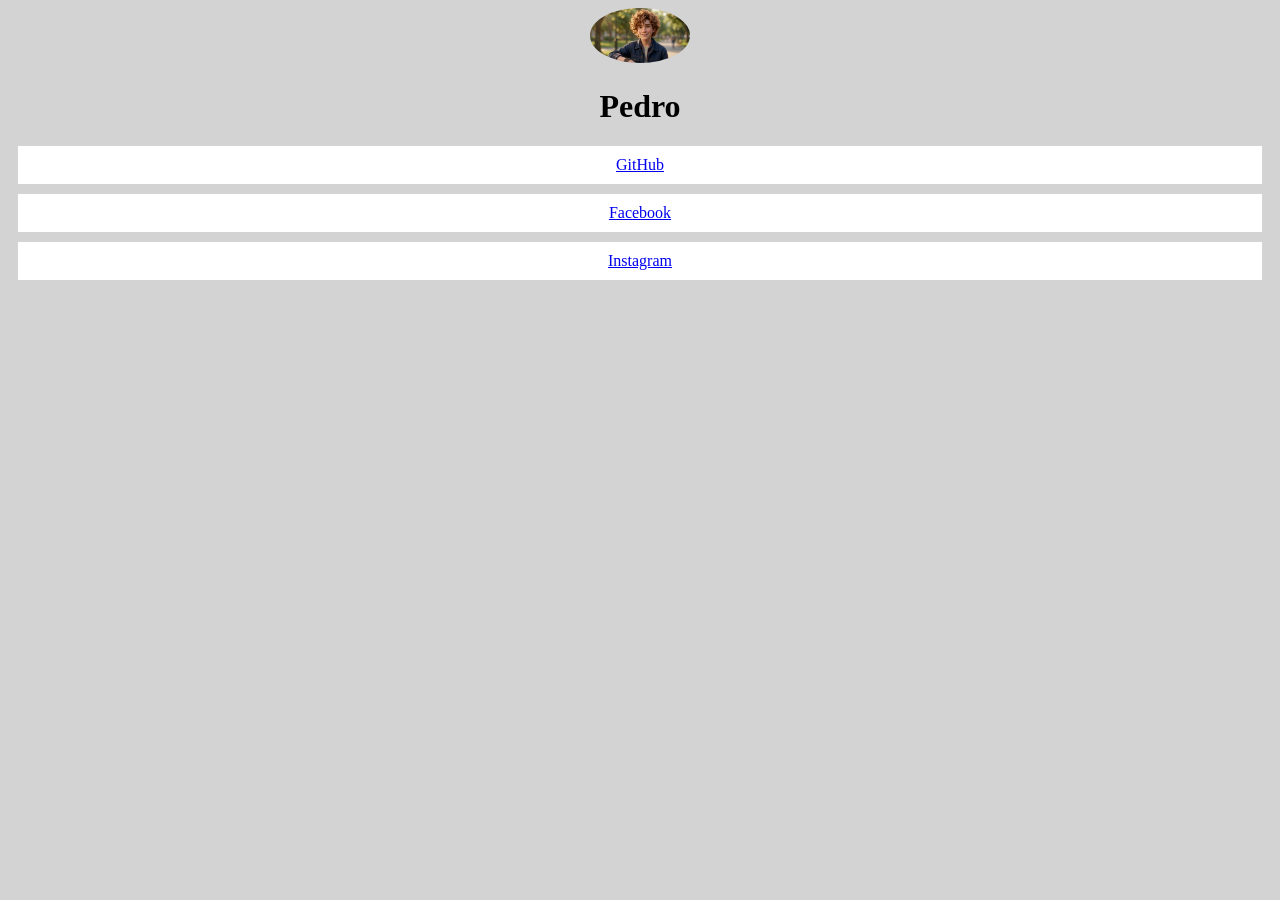
<file: Externo/index.html>
<!DOCTYPE html>
<html>
<head>
  <link rel="stylesheet" href="style.css">
</head>
<body>
  <img src="Minha_foto.png">
  <h1>Pedro</h1>
  <a href="#">GitHub</a>
  <a href="#">Facebook</a>
  <a href="#">Instagram</a>
</body>
</html>
</file>
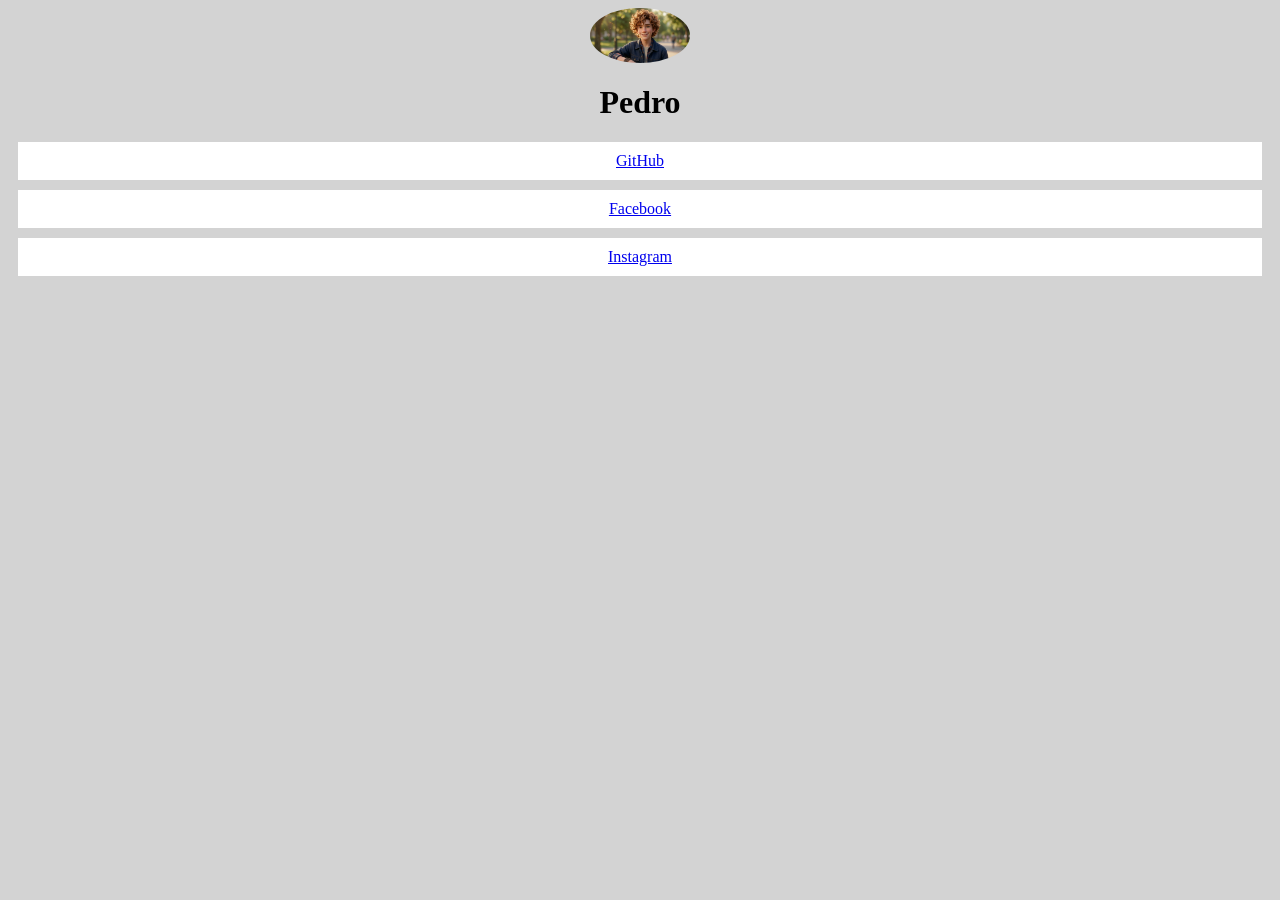
<file: Inline/index.html>
<body style="text-align: center; background-color: lightgray;">
  <img src="Minha_foto.png" style="border-radius: 50%; width: 100px;">
  <h1 style="color: black;">Pedro</h1>
  <a href="#" style="display: block; background-color: white; margin: 10px; padding: 10px;">GitHub</a>
  <a href="#" style="display: block; background-color: white; margin: 10px; padding: 10px;">Facebook</a>
  <a href="#" style="display: block; background-color: white; margin: 10px; padding: 10px;">Instagram</a>
</body>
</file>
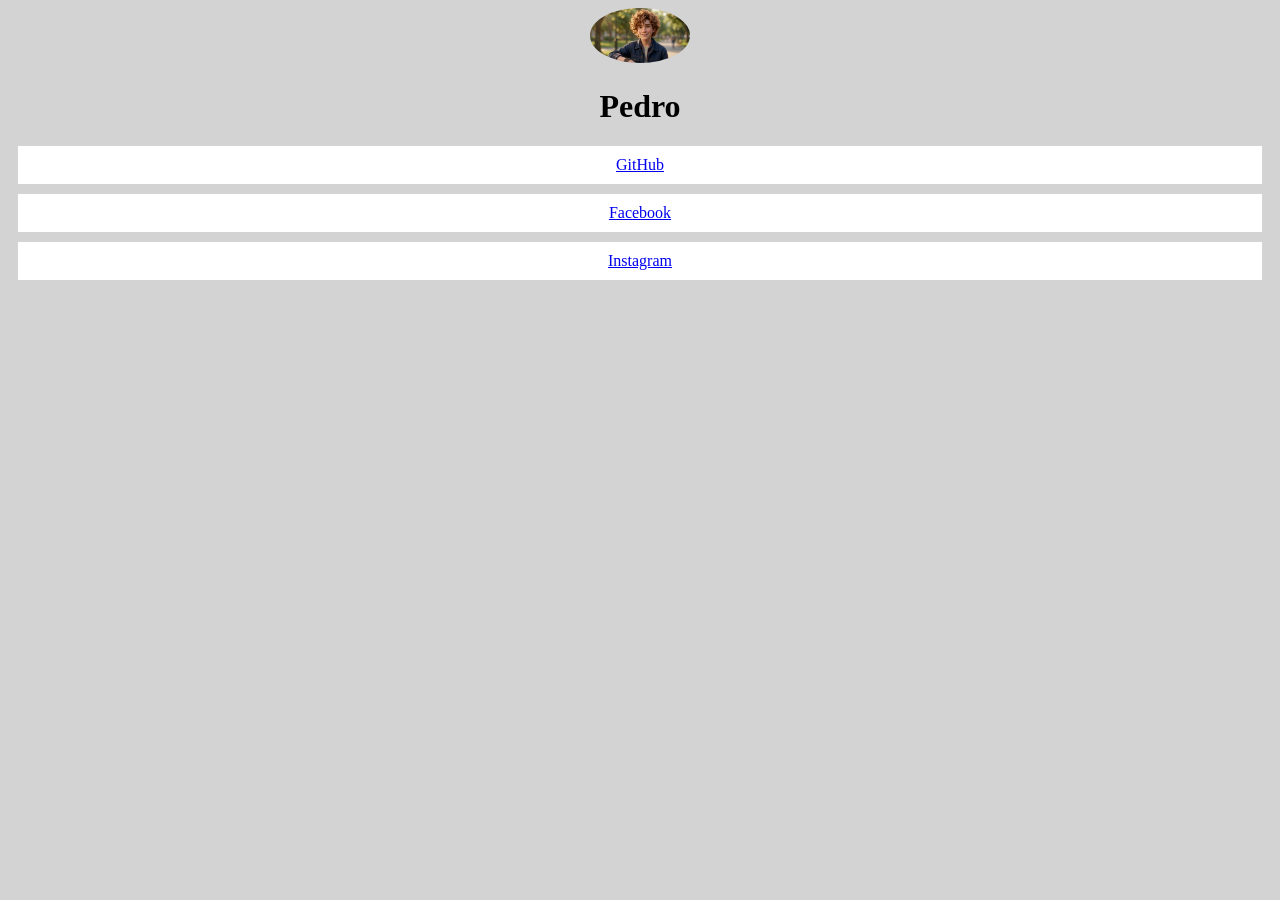
<file: Interno/index.html>
<!DOCTYPE html>
<html>
<head>
  <style>
    body {
      text-align: center;
      background-color: lightgray;
    }

    img {
      border-radius: 50%;
      width: 100px;
    }

    h1 {
      color: black;
    }

    a {
      display: block;
      background-color: white;
      margin: 10px;
      padding: 10px;
    }
  </style>
</head>
<body>
  <img src="Minha_foto.png">
  <h1>Pedro</h1>
  <a href="#">GitHub</a>
  <a href="#">Facebook</a>
  <a href="#">Instagram</a>
</body>
</html>
</file>
<file: Externo/style.css>
body {
  text-align: center;
  background-color: lightgray;
}

img {
  border-radius: 50%;
  width: 100px;
}

h1 {
  color: black;
}

a {
  display: block;
  background-color: white;
  margin: 10px;
  padding: 10px;
}
</file>
